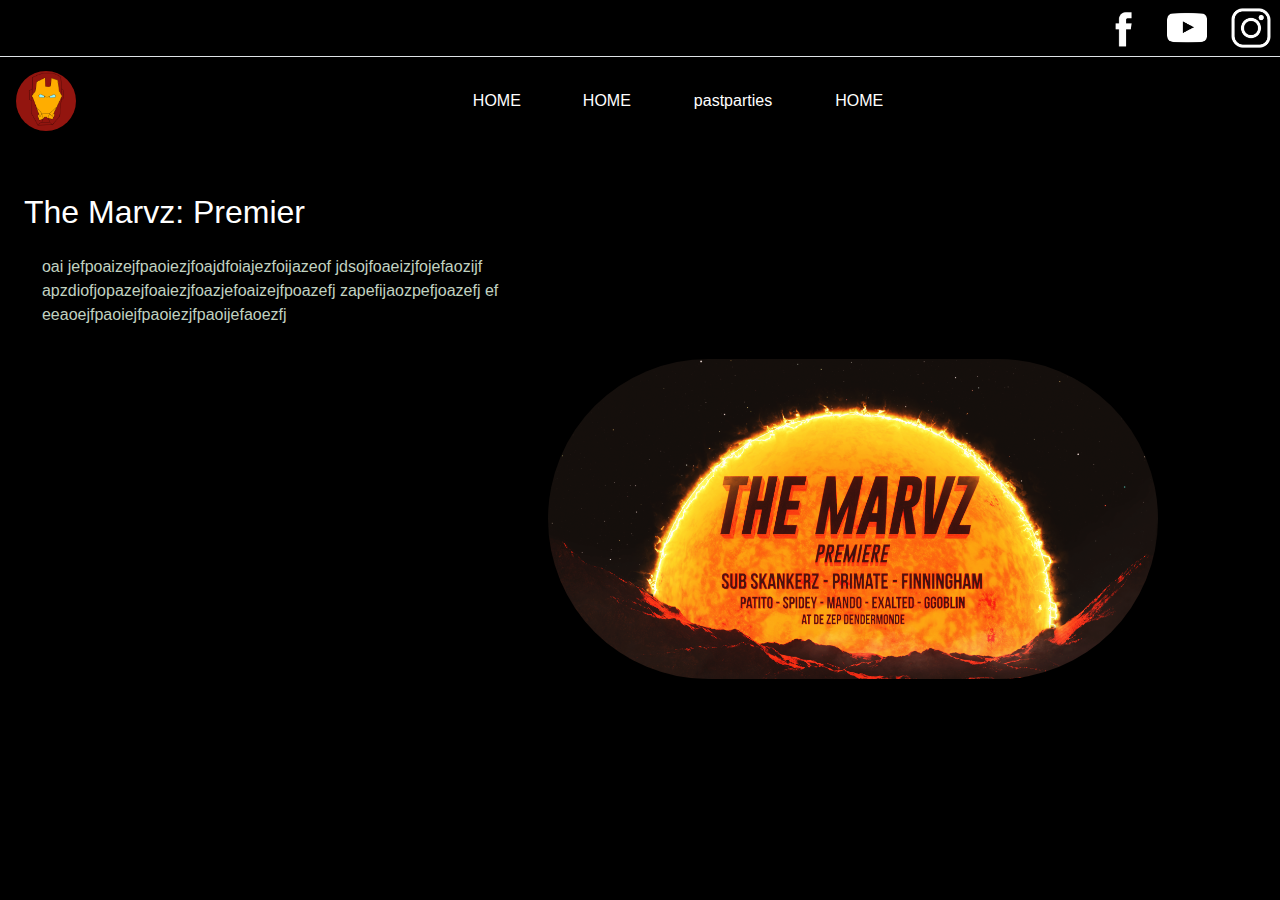
<file: Parties.html>
<html>

<head>
    <meta name = "viewport" content="width=device-width, initial-scale=1">
    <script src="jquery-3.4.1.js"></script>
    <link href="bootstrap-4.3.1-dist/css/bootstrap.min.css" rel="stylesheet">
    <script src="bootstrap-4.3.1-dist/js/bootstrap.bundle.min.js"></script>
    <meta name="viewport" content="width=device-width, initial-scale=1">
    <script src="js/responsiveImg.js">
        $("img").responsiveImg();
        
    </script>
  
    <!-- geen scripts toegevoegd op dit moment -->
    <link href="parties.css" rel="stylesheet">
    <link href="marvz.css" rel="stylesheet">



</head>

  <body id="bodyPartie">

        <div class="row border-bottom">
                <nav id="socialNav" class = "navbar justify-content-end navbar-black border-black">
                  <a href="https://www.facebook.com/THMRVZ/?modal=admin_todo_tour" >
                    <img src="images/facebookwhite.png" class="img-responsive align-right fit-image border-light" href="https://www.facebook.com/THMRVZ/?modal=admin_todo_tour">
                  </a>
          
                  <a class="pr-4 pl-4" href="https://www.facebook.com/THMRVZ/?modal=admin_todo_tour" >
                    <img src="images/youtubewhite.png" class="img-responsive align-right fit-image border-light" href="https://www.facebook.com/THMRVZ/?modal=admin_todo_tour">
                  </a>
          
          
                  <img src="images/instawhite2.png" class="img-responsive align-right fit-image border-light mr-2">
          
                </nav>
              </div>



        <nav id="navPartie" class="navbar navbar-bg navbar-expand-md navbar-expand-lg">
                <a class="navbar-brand">
                  <img src="images/iron.png" class="img-responsive fit-image rounded-pill" id="imgbar">
                </a>
                
                <!-- onderstaande button zorgt voor uitklap van div met id navbarSupportedContent -->

                <!-- DE UITLAATKNOP VAN DE ITEMS MOET NOG WIT WORDEN -->
    
                <button class="navbar-toggler ml-1" type="button" data-toggle="collapse" data-target="#navbarSupportedContent" aria-controls="navbarSupportedContent" aria-expanded="false" aria-label="Toggle navigation">
                        <a class="navbar-brand" href="#">
                                <img src="images/blackbackburger.png" class="rounded-pill" width="80" height="50" alt="">
                        </a>
                </button>
    <!--    <button class="navbar-toggler ml-1" type="button" data-toggle="collapse" data-target="#collapsingNavbar2">
            <span class="navbar-toggler-icon"></span>
        </button>
    -->
                <div class="collapse navbar-collapse justify-content-center navbar-dark" id="navbarSupportedContent">
                    <ul class="navbar nav">
                        <li class="col">
                            <a class="nav-link" href="index.html">HOME</a>
                        </li>
    
                        <li class="col">
                            <a class="nav-link" href="path/naar/pagina">HOME</a>
    
                        </li>
    
                        <li class="col nav-link">
                                <a class="nav-link" href="Parties.html">pastparties</a>
                        </li>
    
                        <li class="col">
                                <a class="nav-link" href="path/naar/pagina">HOME</a>
    
                        </li>
    
                    </ul>
                </div>            
    <!-- -->
            </nav>


        <div class="row mt-5 ml-4">
            <h2 id="koptekst">The Marvz: Premier</h2>
        </div>

        <div class="row border-round justify-content-end col-sm-9 col-md-7 col-lg-5 mt-3 ">
            <p id="kopalinea float-left" class="offset-sm-1 offset-md-1 offset-lg-1"> oai
                jefpoaizejfpaoiezjfoajdfoiajezfoijazeof
                jdsojfoaeizjfojefaozijf
                apzdiofjopazejfoaiezjfoazjefoaizejfpoazefj
            zapefijaozpefjoazefj
        ef
    eeaoejfpaoiejfpaoiezjfpaoijefaoezfj

 </p>
 </div>

                <div class="row col-sm-6 col-md-8 col-lg-6 mt-3 offset-sm-5 offset-md-3 offset-lg-3 offset-md-4 offset-lg-5">
                   <img id="afbeelding" class="img-fluid rounded-pill" src="images/banner.png">
                </div>
        
            
  </body>




</html>
</file>
<file: parties.css>
body{

    background-color:black;
}

#socialNav{
    background-color:black;
}

img{
    z-index:200;
}
nav a{
    color:white;
}

#koptekst{
    color:white;

}
#navPartie{
    background-color:black!important;
}
p{
    color:hsl(120, 16%, 79%)

}
</file>
<file: marvz.css>
@font-face {font-family: Marvel; src: url('Marvel-Bold.tff');}

/*

    LET OP VOOR DE IMAGES
    HET IS NIET ONZE FOUT????
    DE IMAGES HUN SIZE MOETEN INGESTELD ZIJN OP VOLGENDE PROPERTIES

    DIMENSIONS: 1920x1080
    WIDTH: 1920
    HEIGHT:1080

    MISSCHIEN IS WERKT DIT OMDAT DIT OOK DE RESOLUTIE IS VAN
    EEN COMPUTERSCHERM????

*/

h1{

    color:red;
    text-align: center;
    font-family: Marvel;
}

nav{
    
}

ul{
    list-style-type: none;
}

a{
    color:black;
}
li{
}
body{
  /*  background: rgb(2,0,36);
    background: radial-gradient(circle, rgba(2,0,36,1) 0%, rgba(18,189,81,1) 100%); */
}

img{
    /*/border: 2px solid red;*/
}

#carcontain{

/*    border: 2px solid red; */
    margin-top:2%;
    width:100%;

}

#bodyPartie{
    overflow:hidden;
}

#carouselExampleIndicators{
    height: 550px;
}

#carouselExampleIndicators img{
    
    width:100%;
}
#img_nav_home{
    height:60px!important;
    width:60px!important;
}

/*dit is de span*/

#partynav{
    height:50px;
    width:50px;
}

#socialNav{
    width:100%;
    height:100%;
}

#socialNav img{

    width:40px;
    height:40px;
}

#imgbar{

    width:60px;
    height:60px;
}
.flex{
    flex-direction: row;
}
.fit-image{
    width: 100%;
    object-fit: cover;
    
}
#tekst{
    border:2px solid red;
}

/*HIERONDER ZIJN DE BIO's VAN DE ARTIESTEN VAN DE HOMEPAGE*/

#goblinSpidey{
    
}

.float{
    float:right;
}
.artistMargin{
    margin-top:20px;
}
</file>
